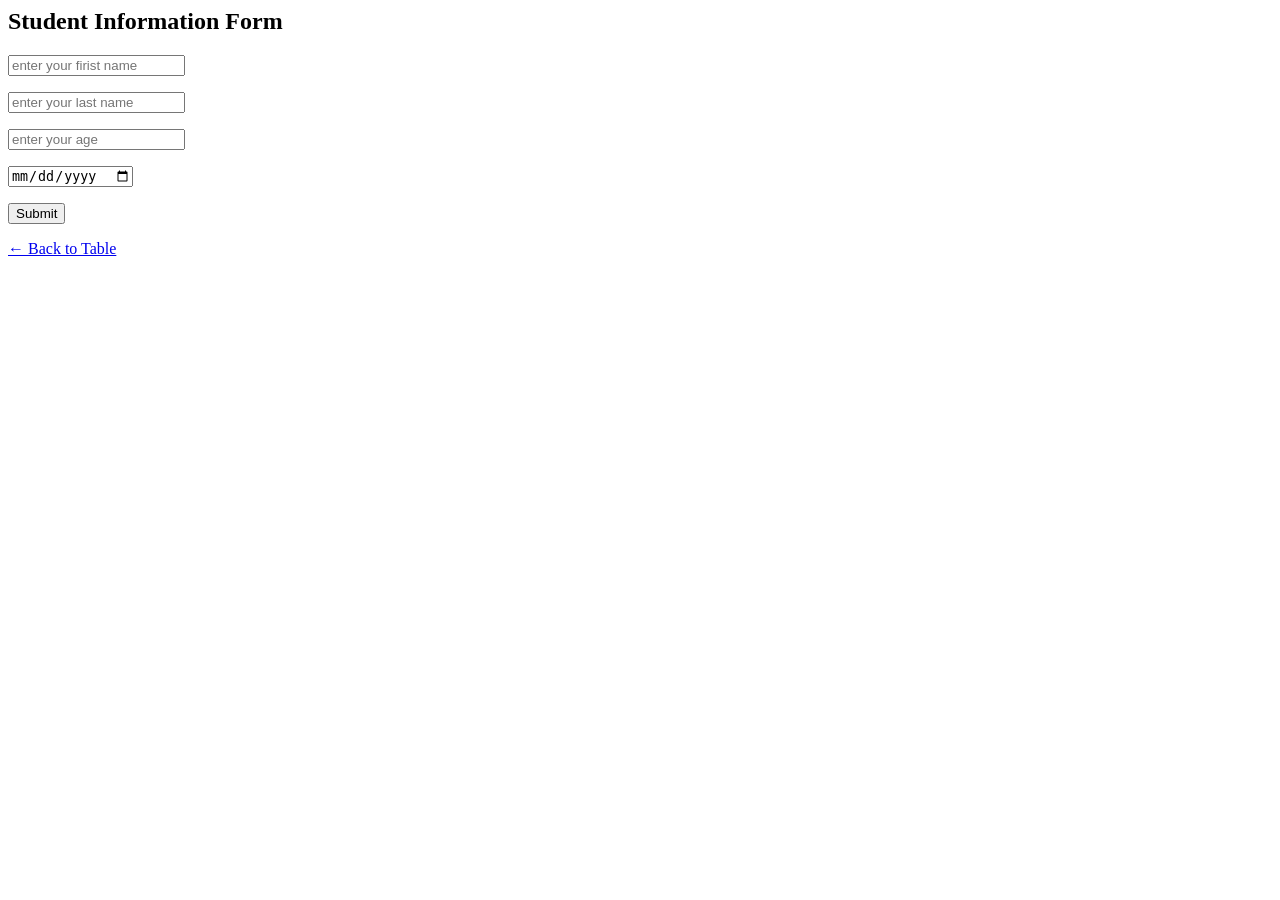
<file: form.html>
<!DOCTYPE>
<html>
<head>
    <meta charset="UTF-8">
    <meta name="viewport" content="width=device-width, initial-scale=1.0">
    <title>romanew nasief saleh(6/7)</title>
</head>
<body>

    <h2>Student Information Form</h2>
   
    <form>
        <p>
             <input type="text" placeholder="enter your firist name" >
        </p>
        <p>
             <input type="text"  placeholder="enter your last name">
        </p>
        <p>
             <input type="number"  placeholder="enter your age">
        </p>
        <p>
             <input type="date"  placeholder="enter your birthday ">
        </p>
        <p>
            <button type="submit">Submit</button>
        </p>
    </form>
    <a href="table.html">← Back to Table</a>
    
</body>
</html>
</file>
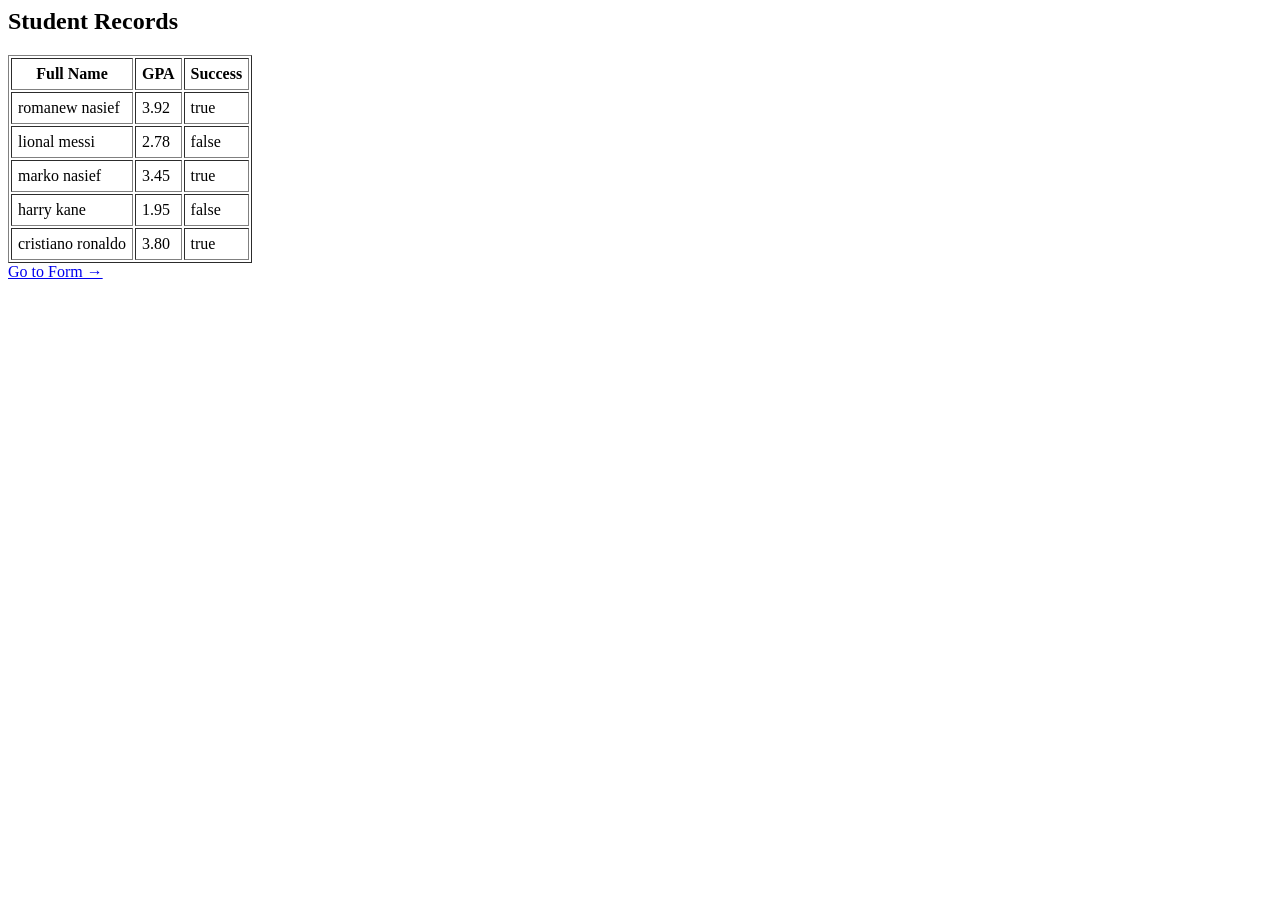
<file: table.html>
<!DOCTYPE>
<html>
<head>
    <meta charset="UTF-8">
    <meta name="viewport" content="width=device-width, initial-scale=1.0">
    <title>romanew nasief saleh(6/7)</title>
</head>
<body>

    <h2>Student Records</h2>
   
    <table border="1" cellpadding="6">
        <thead>
            <tr>
                <th>Full Name</th>
                <th>GPA</th>
                <th>Success</th>
            </tr>
        </thead>
        <tbody>
            <tr>
                <td>romanew nasief</td>
                <td>3.92</td>
                <td>true</td>
            </tr>
            <tr>
                <td>lional messi </td>
                <td>2.78</td>
                <td>false</td>
            </tr>
            <tr>
                <td>marko nasief </td>
                <td>3.45</td>
                <td>true</td>
            </tr>
            <tr>
                <td>harry kane</td>
                <td>1.95</td>
                <td>false</td>
            </tr>
            <tr>
                <td>cristiano ronaldo </td>
                <td>3.80</td>
                <td>true</td>
            </tr>
        </tbody>
    </table>
 <a href="form.html">Go to Form →</a>
 
</body>
</html>
</file>
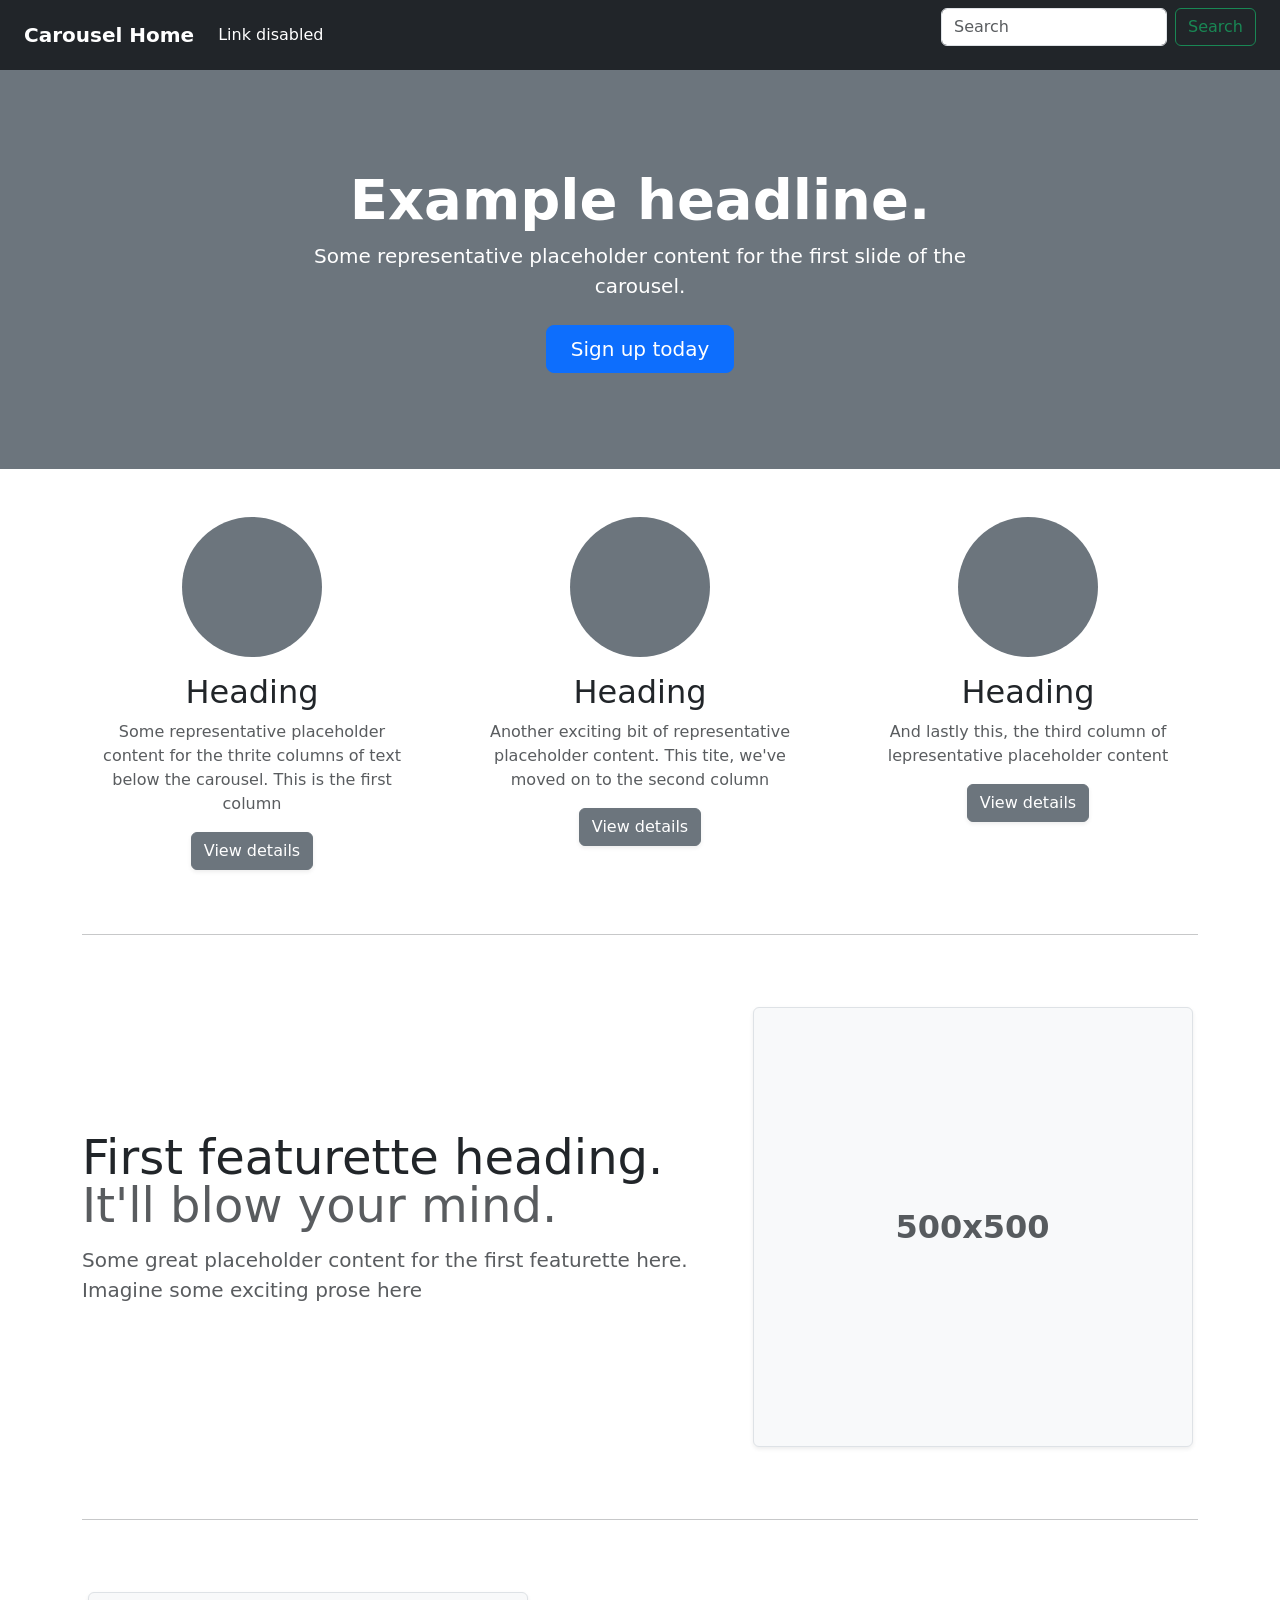
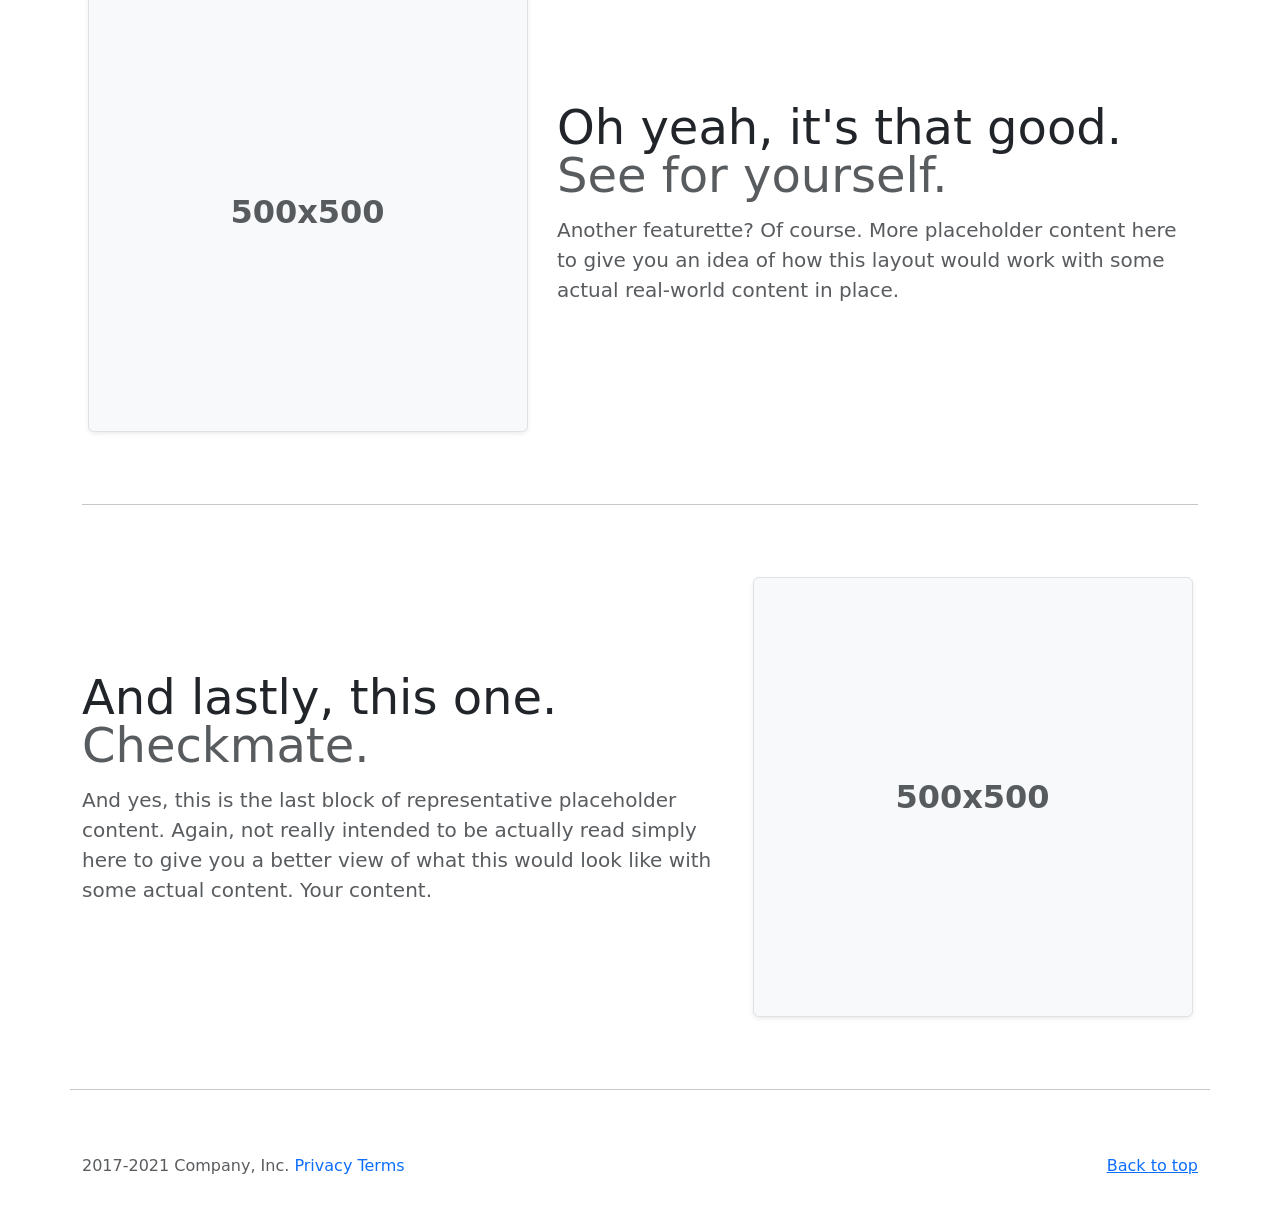
<file: task4.html>
<!DOCTYPE>
<html>
<head>
    <meta charset="UTF-8">
    <meta name="viewport" content="width=device-width, initial-scale=1.0">
    <title>Carousel Home</title>
    
    <link href="https://cdn.jsdelivr.net/npm/bootstrap@5.3.3/dist/css/bootstrap.min.css" rel="stylesheet">
</head>
<body>

    <nav class="navbar navbar-expand navbar-dark bg-dark">
        <div class="container-fluid px-4">
            <a class="navbar-brand fw-semibold" href="#">Carousel Home</a>
            <div class="navbar-nav me-auto">
                <a class="nav-link active" href="#">Link disabled</a>
            </div>
            <form class="d-flex" role="search">
                <input class="form-control me-2" type="search" placeholder="Search" aria-label="Search">
                <button class="btn btn-outline-success" type="submit">Search</button>
            </form>
        </div>
    </nav>

    <header class="bg-secondary text-white text-center py-5 mb-5 position-relative">
        <div class="container py-5">
            <h1 class="display-4 fw-bold">Example headline.</h1>
            <p class="lead col-lg-8 mx-auto">Some representative placeholder content for the first slide of the carousel.</p>
            <a href="#" class="btn btn-primary btn-lg px-4 mt-2">Sign up today</a>
            
        </div>
    </header>

    <main class="container my-5">
        <div class="row text-center g-5">
         
            <div class="col-lg-4">
                <div class="bg-secondary rounded-circle mx-auto mb-3" style="width: 140px; height: 140px;"></div>
                <h2 class="fw-normal">Heading</h2>
                <p class="text-muted px-3">Some representative placeholder content for the thrite columns of text below the carousel. This is the first column</p>
                <p><a class="btn btn-secondary shadow-sm" href="#">View details </a></p>
            </div>
            
         
            <div class="col-lg-4">
                <div class="bg-secondary rounded-circle mx-auto mb-3" style="width: 140px; height: 140px;"></div>
                <h2 class="fw-normal">Heading</h2>
                <p class="text-muted px-3">Another exciting bit of representative placeholder content. This tite, we've moved on to the second column</p>
                <p><a class="btn btn-secondary shadow-sm" href="#">View details </a></p>
            </div>
            
         
            <div class="col-lg-4">
                <div class="bg-secondary rounded-circle mx-auto mb-3" style="width: 140px; height: 140px;"></div>
                <h2 class="fw-normal">Heading</h2>
                <p class="text-muted px-3">And lastly this, the third column of lepresentative placeholder content</p>
                <p><a class="btn btn-secondary shadow-sm" href="#">View details </a></p>
            </div>
        </div>

        <hr class="my-5">

        <div class="row align-items-center py-4">
            <div class="col-md-7">
                <h2 class="display-5 fw-normal lh-1">First featurette heading. <span class="text-muted">It'll blow your mind.</span></h2>
                <p class="lead text-muted mt-3">Some great placeholder content for the first featurette here. Imagine some exciting prose here</p>
            </div>
            <div class="col-md-5 text-center">
                <div class="bg-light border text-muted d-flex align-items-center justify-content-center mx-auto rounded shadow-sm" style="width: 440px; height: 440px; max-width: 100%;">
                    <span class="fs-2 fw-semibold">500x500</span>
                </div>
            </div>
        </div>

        <hr class="my-5">

      
        <div class="row align-items-center py-4">
            <div class="col-md-5 text-center order-md-1">
                <div class="bg-light border text-muted d-flex align-items-center justify-content-center mx-auto rounded shadow-sm" style="width: 440px; height: 440px; max-width: 100%;">
                    <span class="fs-2 fw-semibold">500x500</span>
                </div>
            </div>
            <div class="col-md-7 order-md-2">
                <h2 class="display-5 fw-normal lh-1">Oh yeah, it's that good. <span class="text-muted">See for yourself.</span></h2>
                <p class="lead text-muted mt-3">Another featurette? Of course. More placeholder content here to give you an idea of how this layout would work with some actual real-world content in place.</p>
            </div>
        </div>

        <hr class="my-5">

     
        <div class="row align-items-center py-4">
            <div class="col-md-7">
                <h2 class="display-5 fw-normal lh-1">And lastly, this one. <span class="text-muted">Checkmate.</span></h2>
                <p class="lead text-muted mt-3">And yes, this is the last block of representative placeholder content. Again, not really intended to be actually read simply here to give you a better view of what this would look like with some actual content. Your content.</p>
            </div>
            <div class="col-md-5 text-center">
                <div class="bg-light border text-muted d-flex align-items-center justify-content-center mx-auto rounded shadow-sm" style="width: 440px; height: 440px; max-width: 100%;">
                    <span class="fs-2 fw-semibold">500x500</span>
                </div>
            </div>
        </div>

    </main>

    <hr class="container my-5">
    
    <footer class="container d-flex justify-content-between align-items-center py-3 my-4">
        <p class="mb-0 text-muted"> 2017-2021 Company, Inc. <a href="#" class="text-decoration-none">Privacy</a>  <a href="#" class="text-decoration-none">Terms</a></p>
        <a href="#" class="text-decoration-underline">Back to top</a>
    </footer>

</body>
</html>
</file>
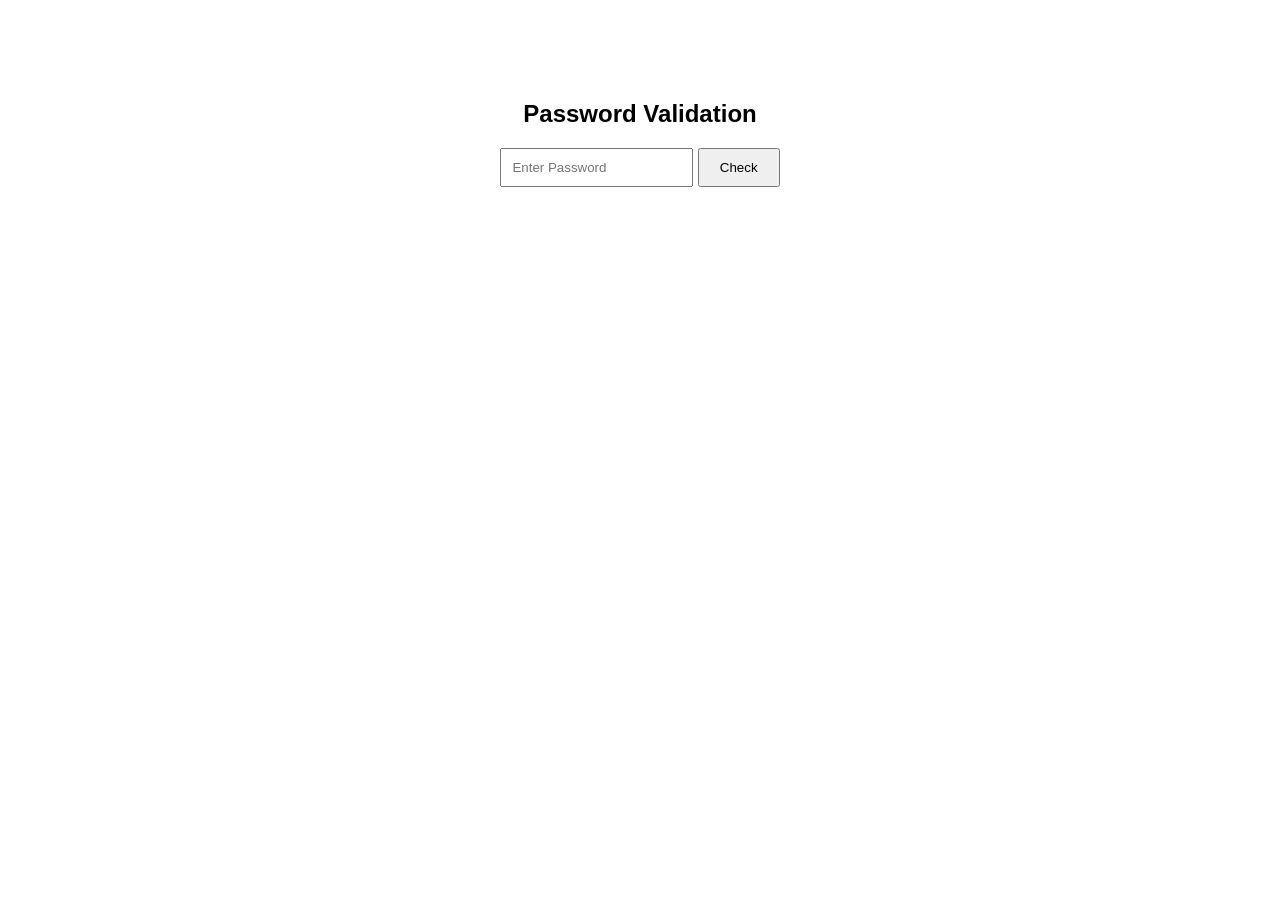
<file: task5.html>
<!DOCTYPE>
<html>
<head>
    <title>Password Validation</title>
    <link rel="stylesheet" href="/task5.css">
</head>
<body>

    <h2>Password Validation</h2>

    <input type="password" id="password" placeholder="Enter Password">
    <button onclick="checkPassword()">Check</button>

    <p id="message"></p>

    <script src="/task5.js"></script>

</body>
</html>
</file>
<file: task5.css>
body{
    font-family: Arial, sans-serif;
    text-align: center;
    margin-top: 100px;
}

input{
    padding: 10px;
}

button{
    padding: 10px 20px;
    cursor: pointer;
}

p{
    font-weight: bold;
}
</file>
